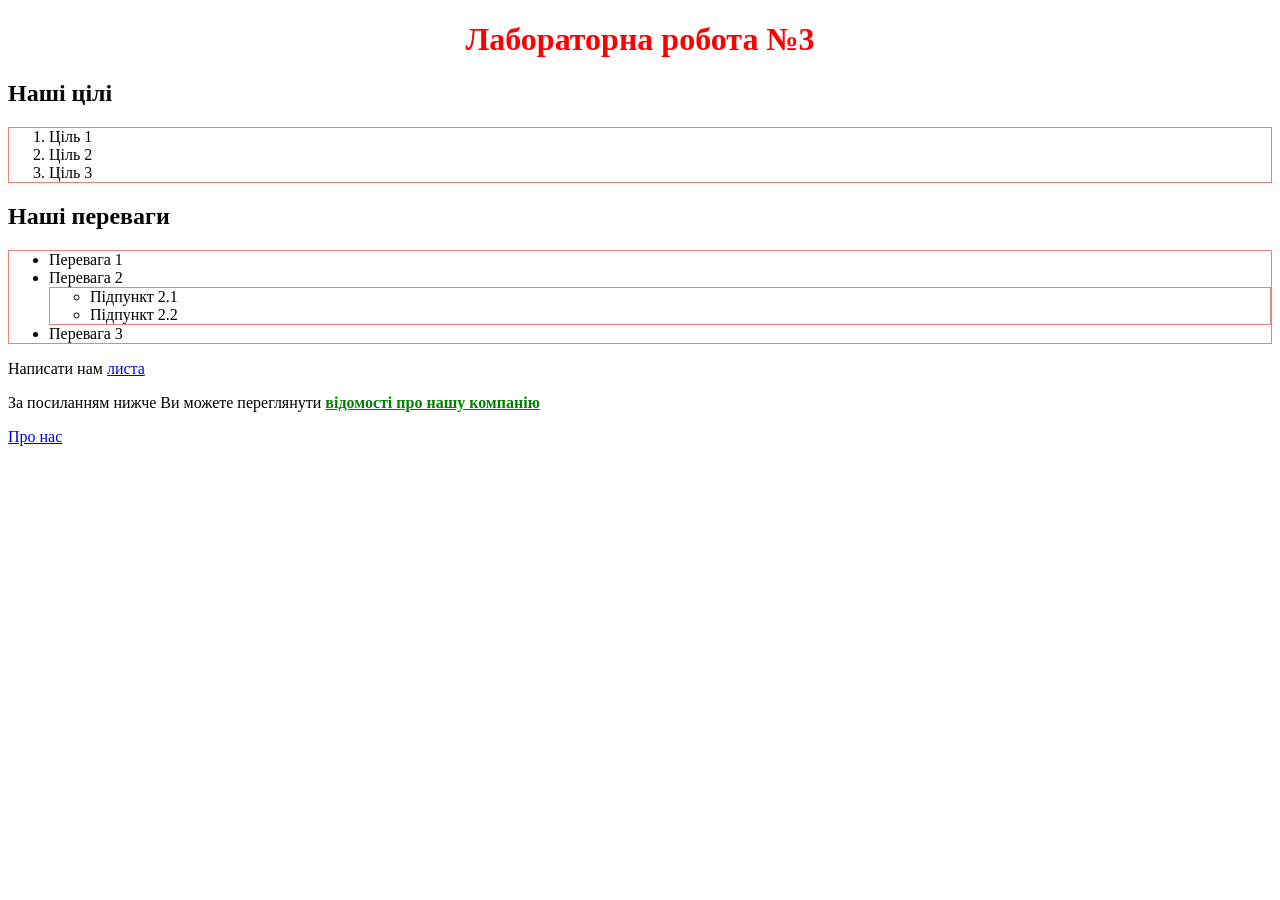
<file: Lab-3/index.html>
<!DOCTYPE html>
<html lang=uk-ua>
  <head>
    <meta charset=utf-8>
    <link rel="icon" type="image/png" sizes="16x16" href="images/websiteplanet.com-favicons(1)\favicons\favicon-16x16.png">
    <link rel="stylesheet" href="styles/styles.css">
    <script src="scripts/app.js" defer></script>
    <meta name="viewport" content="width=device-width, initial-scale=1.0">
   <title>Лаб. №3: головна</title>
  </head>
  <body>
    <h1 style="text-align: center; color: red;">Лабораторна робота №3</h1>
    <h2>Наші цілі</h2>
    <ol>
      <li>Ціль 1</li>
      <li>Ціль 2</li>
      <li>Ціль 3</li>
    </ol>

    <h2>Наші переваги</h2>
    <ul>
      <li>Перевага 1</li>
      <li>Перевага 2
        <ul>
          <li>Підпункт 2.1</li>
          <li>Підпункт 2.2</li>
        </ul>
      </li>
      <li>Перевага 3</li>
    </ul>

    <p>Написати нам <a href="mailto:kateryna.hertsovska@student.uzhnu.edu.ua">листа</a></p>
    <p>За посиланням нижче Ви можете переглянути <strong>відомості про нашу компанію</strong></p>
    <p><a href="about.html">Про нас</a></p>

  </body>
</html>
</file>
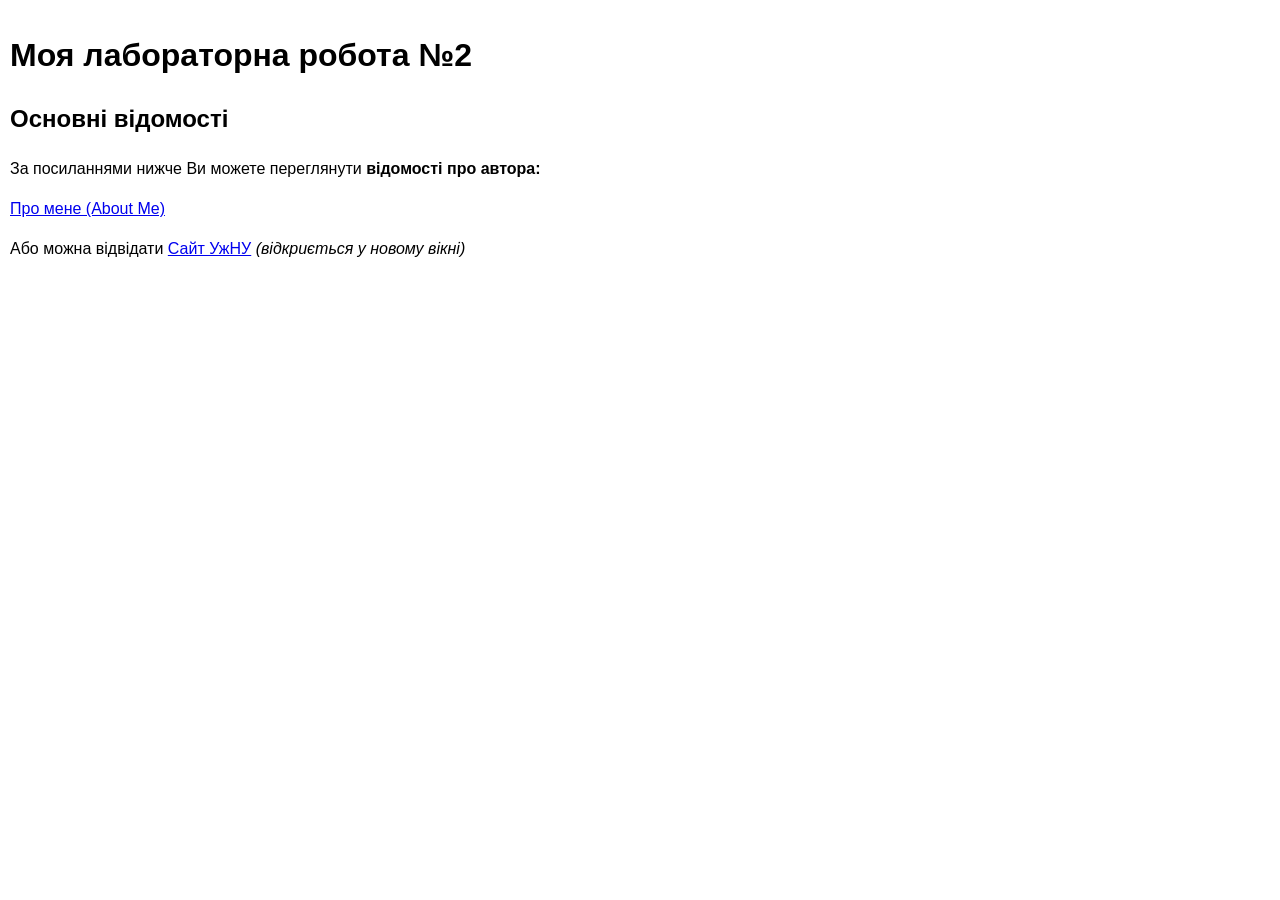
<file: Lab2_HTML/index.html>
<!DOCTYPE html>
<html lang=uk>
  <head>
    <meta charset=utf-8>
    <link rel="stylesheet" href="styles.css">
    <title>Лабораторна робота №2: головна</title>
  </head>
  <body>
    <header>
        <h1>Моя лабораторна робота №2</h1>
    </header>
    <main>
        <section>
            <h2>Основні відомості</h2>
            <p>За посиланнями нижче Ви можете переглянути <strong>відомості про автора:</strong></p>
            <p><a href="author.html">Про мене (About Me)</a></p>
            <p>Або можна відвідати <a href="https://www.uzhnu.edu.ua/" target="_blank" rel="noopener noreferrer">Сайт УжНУ</a> <em>(відкриється у новому вікні)</em></p>
        </section>
    </main>
  </body>
</html>
</file>
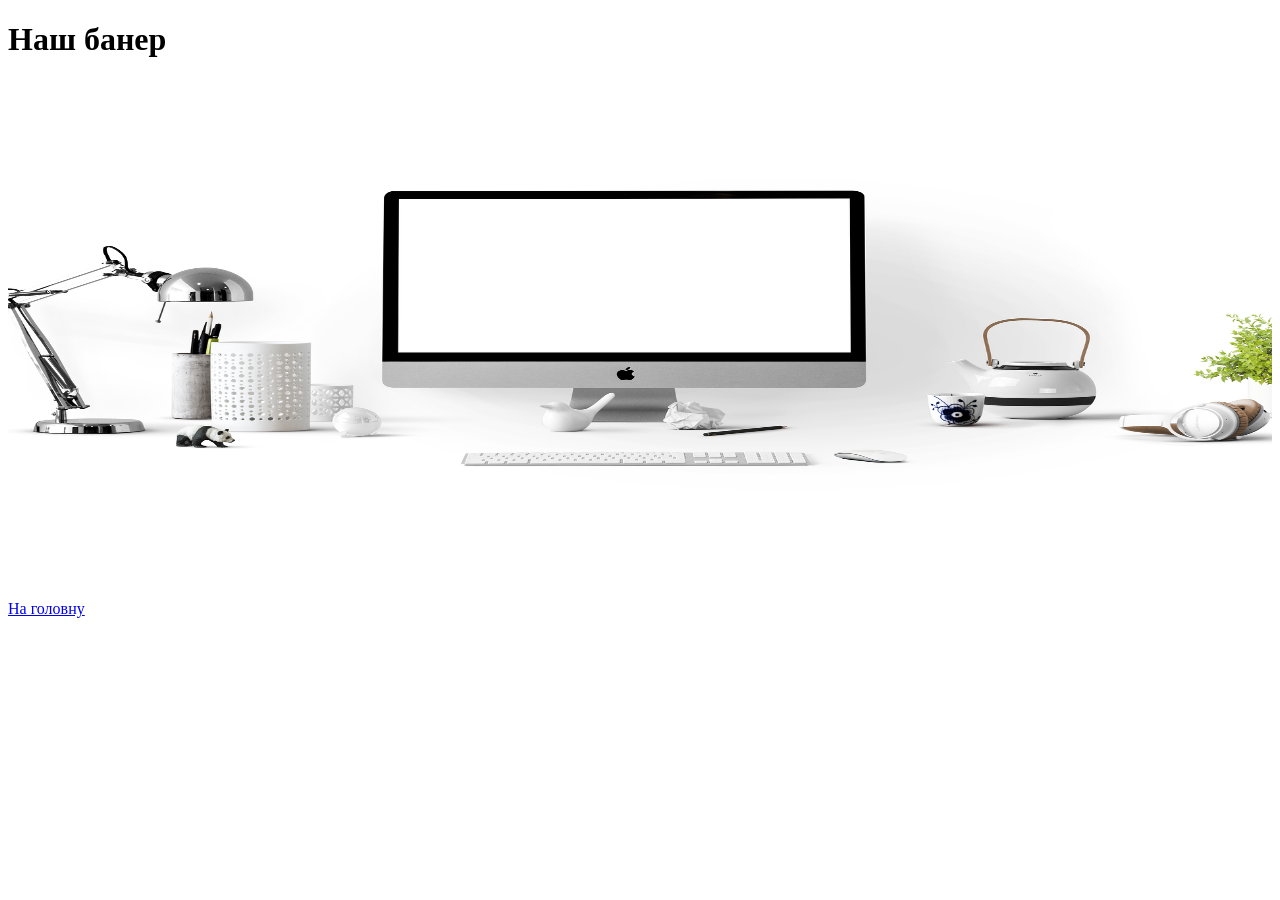
<file: Lab-3/about.html>
<!DOCTYPE html>
<html lang=uk-ua>
  <head>
    <meta charset=utf-8>
    <link rel="icon" type="image/png" sizes="16x16" href="images/websiteplanet.com-favicons(1)\favicons\favicon-16x16.png">
    <link rel="stylesheet" href="styles/styles.css">
    <meta name="viewport" content="width=device-width, initial-scale=1.0">
   <title>Лаб. №3: про нас</title>
  </head>
  <body>
   <h1>Наш банер</h1>
   <img src="images/banners/apple-1920.jpg" 
   width="500"
   height="500" 
   alt="Наш банер">
   <p><a href="index.html">На головну</a></p>
  </body>
</html>
</file>
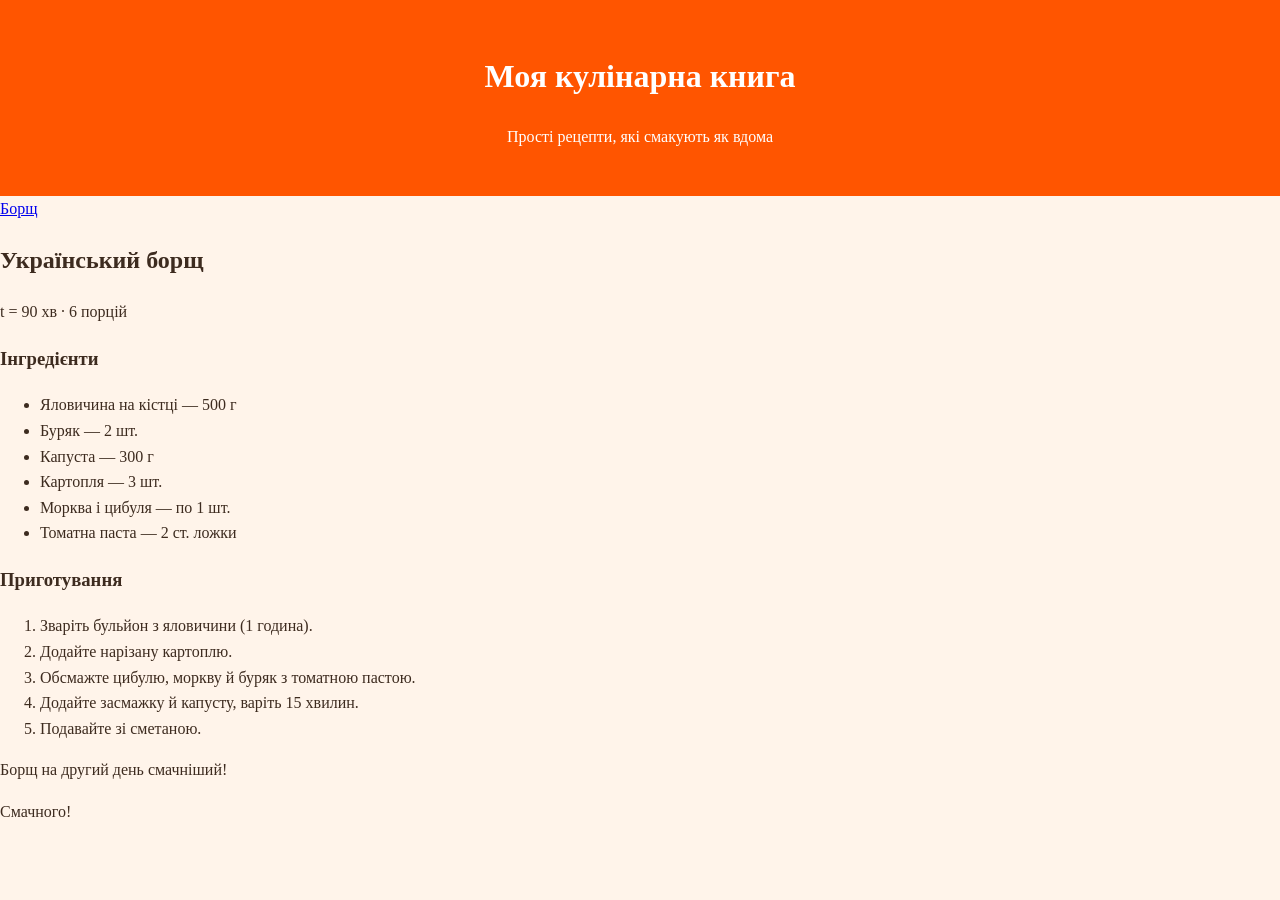
<file: Lab1/kulinarna-knyha.html>
<!DOCTYPE html>
<html lang="uk">
<head>
  <meta charset="UTF-8">
  <title>Моя кулінарна книга</title>
  <style>
    body { font-family: Georgia, serif; background: #fff4ea; color: #3d2b1f; line-height: 1.6; margin: 0; }
    header { background: #ff5500; color: white; text-align: center; padding: 30px 20px; }
  </style>
</head>
<body>

  <header>
    <h1> Моя кулінарна книга</h1>
    <p>Прості рецепти, які смакують як вдома</p>
  </header>

  <nav>
    <a href="#borshch"> Борщ</a>
  </nav>

  <main>

    <section id="borshch">
      <h2> Український борщ</h2>
      <p>t = 90 хв ·  6 порцій</p>

      <h3>Інгредієнти</h3>
      <ul>
        <li>Яловичина на кістці — 500 г</li>
        <li>Буряк — 2 шт.</li>
        <li>Капуста — 300 г</li>
        <li>Картопля — 3 шт.</li>
        <li>Морква і цибуля — по 1 шт.</li>
        <li>Томатна паста — 2 ст. ложки</li>
      </ul>

      <h3>Приготування</h3>
      <ol>
        <li>Зваріть бульйон з яловичини (1 година).</li>
        <li>Додайте нарізану картоплю.</li>
        <li>Обсмажте цибулю, моркву й буряк з томатною пастою.</li>
        <li>Додайте засмажку й капусту, варіть 15 хвилин.</li>
        <li>Подавайте зі сметаною.</li>
      </ol>

      <p class="tip"> Борщ на другий день смачніший!</p>
    </section>

  <footer>Смачного! </footer>

</body>
</html>
</file>
<file: Lab-3/styles/styles.css>
i, em, span, b, strong {
    color: green;
    text-decoration: underline;
}

ol, ul {
    border: 1px solid lightcoral;
}

img {
    width: 100%;
    max-width: 100%;
}
</file>
<file: Lab2_HTML/styles.css>
body {
    font-family: "Lucida Sans", "Lucida Sans Unicode", "Lucida Grande", "Lucida Console", sans-serif;
    font-size: 16px;
    line-height: 1.5;
    color: #000;
    background-color: #fff;
    margin: 0;
    padding: 10px 10px;
}

h1 {
    font-size: 2em;
    font-weight: bold;
    margin: 0.67em 0;
}

h2 {
    font-size: 1.5em;
    font-weight: bold;
    margin: 0.83em 0;
}

p {
    margin: 1em 0;
}

a {
    color: #0000ee;
    text-decoration: underline;
}

a:visited {
    color: #551a8b;
}

a:hover {
    color: #0000ff;
}

strong {
    font-weight: bold;
}

em {
    font-style: italic;
}
</file>
